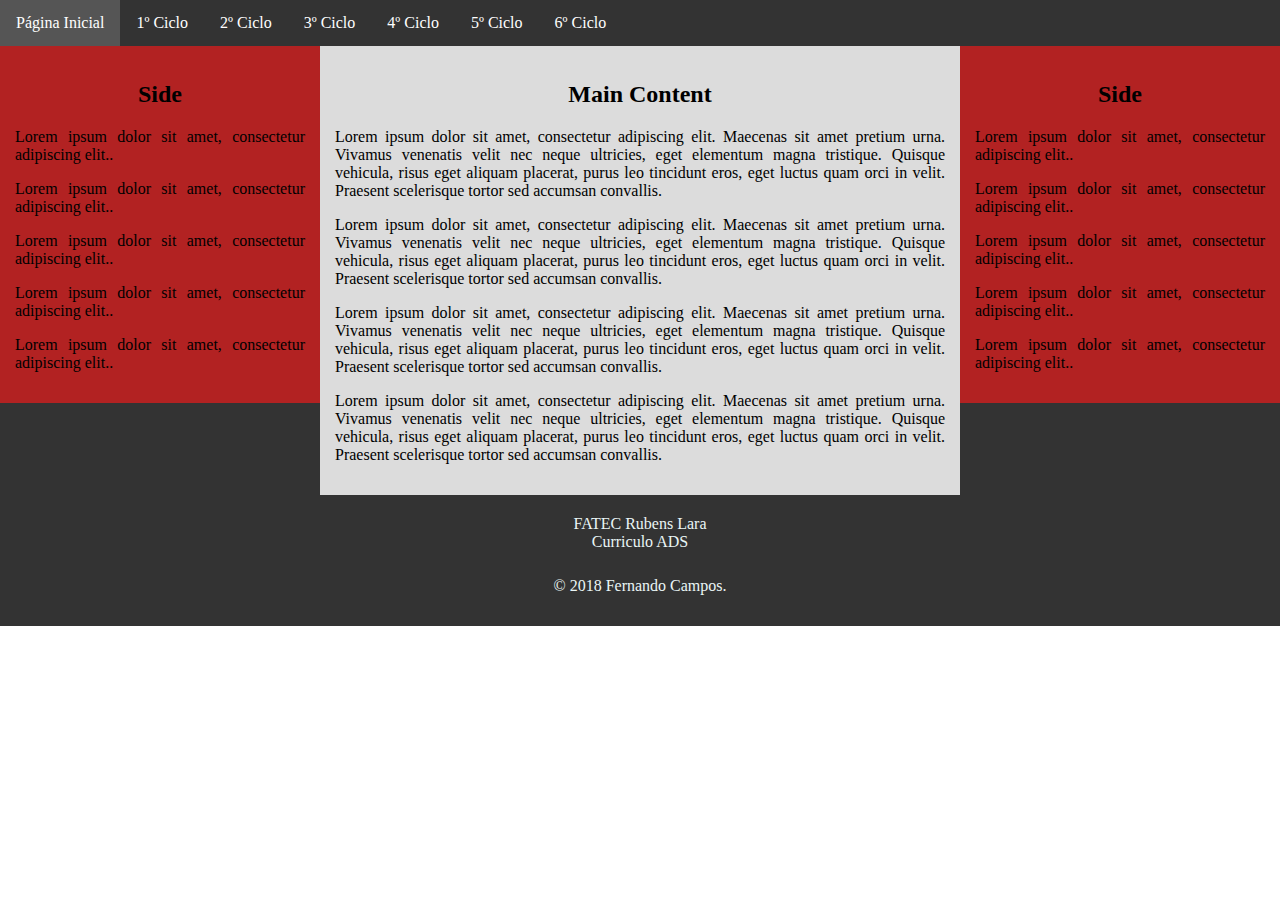
<file: index.html>
<!DOCTYPE html>
<html lang="en" dir="ltr">

<head>
  <meta charset="utf-8">
  <meta http-equiv="X-UA-Compatible" content="IE=edge">
  <meta name="viewport" content="width=device-width, initial-scale=1">
  <title>Recursos FATEC ADS</title>
  <link rel="stylesheet" href="styles-main.css">
  <link rel="icon" href="favicon.ico">
  <link href="https://fonts.googleapis.com/css?family=Merriweather|Montserrat|Sacramento" rel="stylesheet">
</head>

<body>
  <div class="header-container">

  </div>

  <div class="nav-container">
    <ul>
      <li><a class="active" href="index.html">Página Inicial</a></li>
      <li class="dropdown">
        <a href="javascript:void(0)" class="dropbtn">1&ordm; Ciclo</a>
        <div class="dropdown-content">
          <a href="404.html">Administração geral</a>
          <a href="404.html">Algoritmos e Lógica de Programação</a>
          <a href="404.html">Arquitetura e Organização de Computadores</a>
          <a href="404.html">Laboratório de Hardware</a>
          <a href="MatematicaDiscreta.html">Matemática Discreta</a>
          <a href="404.html">Programação em Microinformática</a>
          <a href="404.html">Inglês I</a>
      <li class="dropdown">
        <a href="javascript:void(0)" class="dropbtn">2&ordm; Ciclo</a>
        <div class="dropdown-content">
          <a href="404.html">Cálculo</a>
          <a href="404.html">Comunicação e Expressão</a>
          <a href="404.html">Contabilidade</a>
          <a href="404.html">Engenharia de Software I</a>
          <a href="404.html">Linguagem de Programação</a>
          <a href="404.html">Sistemas de Informação</a>
          <a href="404.html">Inglês II</a>
      <li class="dropdown">
        <a href="javascript:void(0)" class="dropbtn">3&ordm; Ciclo</a>
        <div class="dropdown-content">
          <a href="404.html">Economia e Finanças</a>
          <a href="404.html">Engenharia de Software II</a>
          <a href="404.html">Estatística Aplicada</a>
          <a href="404.html">Estruturas de Dados</a>
          <a href="404.html">Sociedade e Tecnologia</a>
          <a href="404.html">Interação Humano Computador</a>
          <a href="404.html">Sistemas Operacionais I</a>
          <a href="404.html">Inglês III</a>
      <li class="dropdown">
        <a href="javascript:void(0)" class="dropbtn">4&ordm; Ciclo</a>
        <div class="dropdown-content">
          <a href="404.html">Banco de Dados</a>
          <a href="404.html">Engenharia de Software III</a>
          <a href="404.html">Metodologia da Pesquisa Científico-Tecnológica</a>
          <a href="404.html">Programação Orientada a Objetos</a>
          <a href="404.html">Programação para Mainframe</a>
          <a href="404.html">Sistemas Operacionais II</a>
          <a href="404.html">Inglês IV</a>
      <li class="dropdown">
        <a href="javascript:void(0)" class="dropbtn">5&ordm; Ciclo</a>
        <div class="dropdown-content">
          <a href="404.html">Laboratório de Engenharia de Software</a>
          <a href="404.html">Programação Linear e Aplicações</a>
          <a href="404.html">Redes de Computadores</a>
          <a href="404.html">Segurança da Informação</a>
          <a href="404.html">Laboratório de Banco de Dados (Escolha 1)</a>
          <a href="404.html">Laboratório de Redes (Escolha 1)</a>
          <a href="404.html">Inglês V</a>
      <li class="dropdown">
        <a href="javascript:void(0)" class="dropbtn">6&ordm; Ciclo</a>
        <div class="dropdown-content">
          <a href="404.html">Empreendedorismo</a>
          <a href="404.html">Ética e Responsabilidade Profissional</a>
          <a href="404.html">Gestão de Equipes</a>
          <a href="404.html">Gestão de Projetos</a>
          <a href="404.html">Gestão e Governança de Tecnologia da Informação</a>
          <a href="404.html">Sistemas Distribuídos (Escolha 2)</a>
          <a href="404.html">Tópicos Especiais em Informática (Escolha 2)</a>
          <a href="404.html">Auditoria de Sistemas (Escolha 3)</a>
          <a href="404.html">Inteligência Artificial (Escolha 3)</a>
          <a href="404.html">Estágio Supervisionado</a>
          <a href="404.html">Trabalho de Graduação</a>
          <a href="404.html">Inglês VI</a>
        </div>
      </li>
    </ul>
  </div>

  <div class="row">
    <div class="column side">
      <h2 class="h2-center">Side</h2>
      <p>Lorem ipsum dolor sit amet, consectetur adipiscing elit..</p>
      <p>Lorem ipsum dolor sit amet, consectetur adipiscing elit..</p>
      <p>Lorem ipsum dolor sit amet, consectetur adipiscing elit..</p>
      <p>Lorem ipsum dolor sit amet, consectetur adipiscing elit..</p>
      <p>Lorem ipsum dolor sit amet, consectetur adipiscing elit..</p>
    </div>

    <div class="column middle">
      <h2 class="h2-center">Main Content</h2>
      <p>Lorem ipsum dolor sit amet, consectetur adipiscing elit. Maecenas sit amet pretium urna. Vivamus venenatis velit nec neque ultricies, eget elementum magna tristique. Quisque vehicula, risus eget aliquam placerat, purus leo tincidunt eros,
        eget luctus quam orci in velit. Praesent scelerisque tortor sed accumsan convallis.</p>
      <p>Lorem ipsum dolor sit amet, consectetur adipiscing elit. Maecenas sit amet pretium urna. Vivamus venenatis velit nec neque ultricies, eget elementum magna tristique. Quisque vehicula, risus eget aliquam placerat, purus leo tincidunt eros,
        eget luctus quam orci in velit. Praesent scelerisque tortor sed accumsan convallis.</p>
      <p>Lorem ipsum dolor sit amet, consectetur adipiscing elit. Maecenas sit amet pretium urna. Vivamus venenatis velit nec neque ultricies, eget elementum magna tristique. Quisque vehicula, risus eget aliquam placerat, purus leo tincidunt eros,
        eget luctus quam orci in velit. Praesent scelerisque tortor sed accumsan convallis.</p>
      <p>Lorem ipsum dolor sit amet, consectetur adipiscing elit. Maecenas sit amet pretium urna. Vivamus venenatis velit nec neque ultricies, eget elementum magna tristique. Quisque vehicula, risus eget aliquam placerat, purus leo tincidunt eros,
        eget luctus quam orci in velit. Praesent scelerisque tortor sed accumsan convallis.</p>
    </div>

    <div class="column side">
      <h2 class="h2-center">Side</h2>
      <p>Lorem ipsum dolor sit amet, consectetur adipiscing elit..</p>
      <p>Lorem ipsum dolor sit amet, consectetur adipiscing elit..</p>
      <p>Lorem ipsum dolor sit amet, consectetur adipiscing elit..</p>
      <p>Lorem ipsum dolor sit amet, consectetur adipiscing elit..</p>
      <p>Lorem ipsum dolor sit amet, consectetur adipiscing elit..</p>
    </div>
  </div>

  <div class="footer-container">
    <a class="footer-link" href="https://fernandocajr.github.io/CV/">FATEC Rubens Lara</a> <br>
    <a class="footer-link" href="https://fernandocajr.github.io/CV/">Curriculo ADS</a>
    <p class="end-logo">© 2018 Fernando Campos.</p>
  </div>
</body>

</html>
</file>
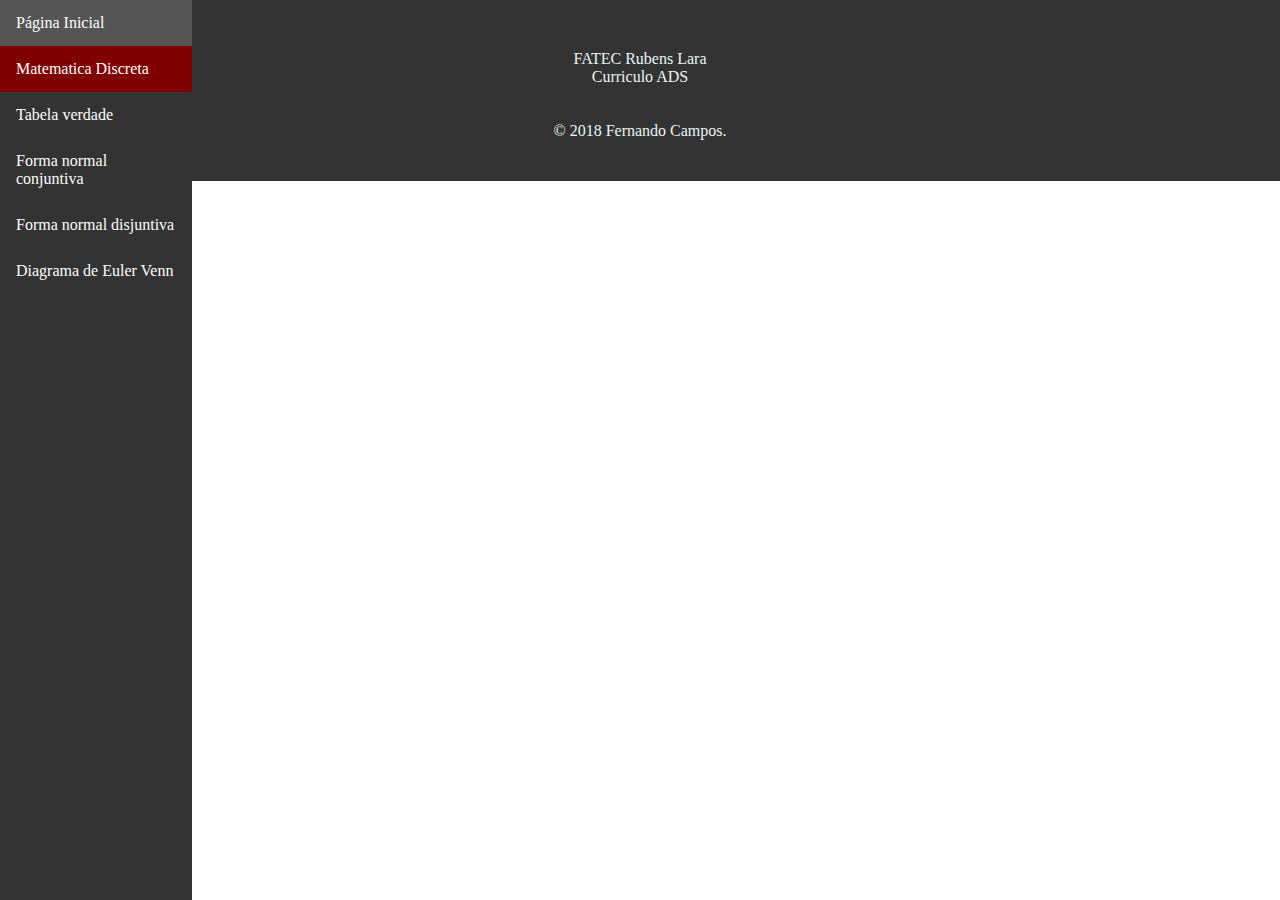
<file: MatematicaDiscreta.html>
<!DOCTYPE html>
<html lang="en" dir="ltr">

<head>
  <meta charset="utf-8">
  <meta http-equiv="X-UA-Compatible" content="IE=edge">
  <meta name="viewport" content="width=device-width, initial-scale=1">
  <title>Matemática Discreta</title>
  <link rel="stylesheet" href="styles-side.css">
  <link rel="icon" href="favicon.ico">
  <link href="https://fonts.googleapis.com/css?family=Merriweather|Montserrat|Sacramento" rel="stylesheet">
</head>

<body>
  <div class="header-container">

  </div>

  <div class="nav-container">
    <ul>
      <li><a href="index.html">Página Inicial</a></li>
      <li><a class="active" href="MatematicaDiscreta.html">Matematica Discreta</a></li>
      <li><a href="TabelaVerdade.html">Tabela verdade</a></li>
      <li><a href="404.html">Forma normal conjuntiva</a></li>
      <li><a href="404.html">Forma normal disjuntiva</a></li>
      <li><a href="404.html">Diagrama de Euler Venn</a></li>
    </ul>
  </div>

  <div class="article-container">
    <div class="top-section-container">

    </div>
    <div class="bottom-section-container">

    </div>
  </div>

  <div class="aside-container">

  </div>

  <div class="footer-container">
    <a class="footer-link" href="https://fernandocajr.github.io/CV/">FATEC Rubens Lara</a> <br>
    <a class="footer-link" href="https://fernandocajr.github.io/CV/">Curriculo ADS</a>
    <p class="end-logo">© 2018 Fernando Campos.</p>
  </div>
</body>

</html>
</file>
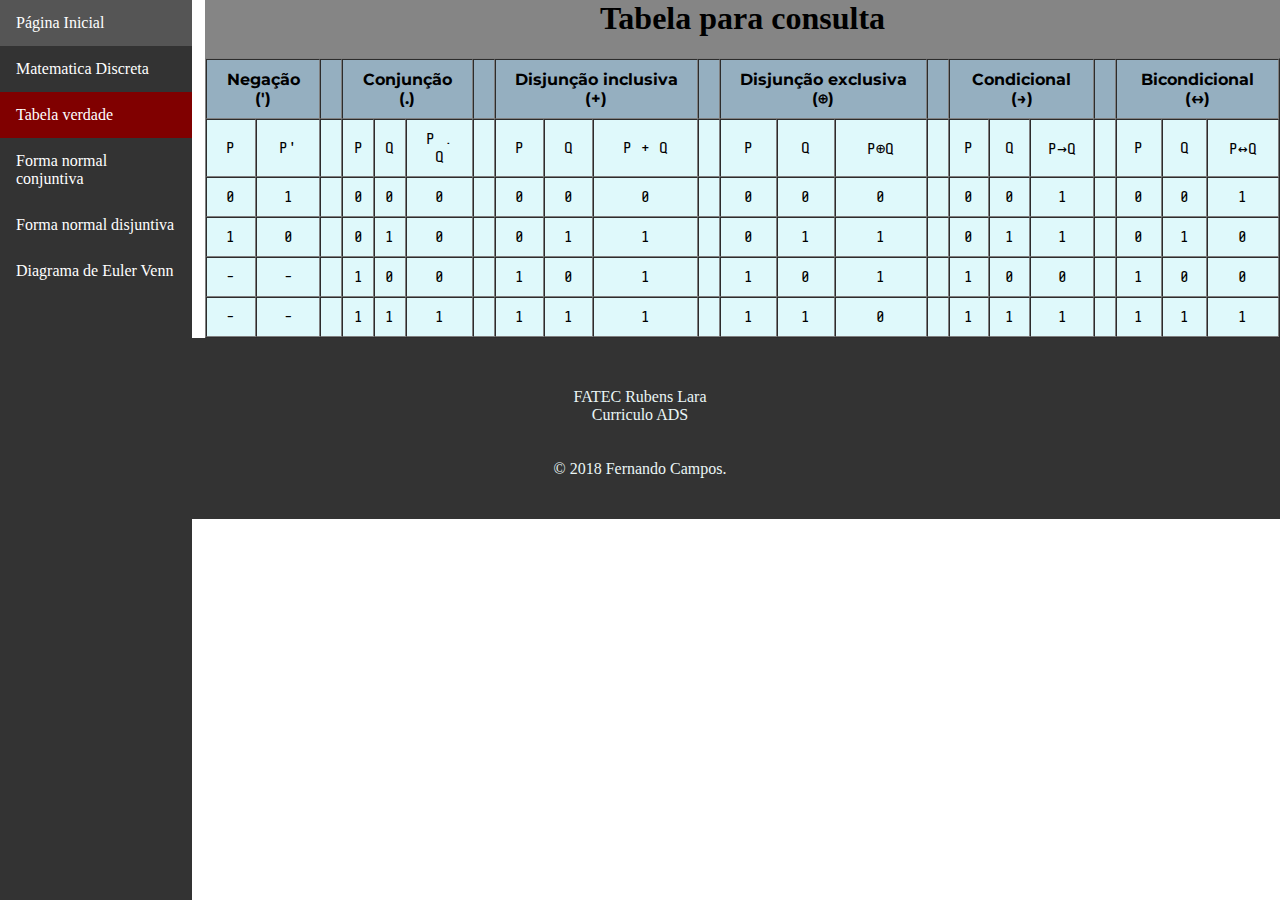
<file: TabelaVerdade.html>
<!DOCTYPE html>
<html lang="en" dir="ltr">

<head>
  <meta charset="utf-8">
  <meta http-equiv="X-UA-Compatible" content="IE=edge">
  <meta name="viewport" content="width=device-width, initial-scale=1">
  <title>Tabela Verdade</title>
  <link rel="stylesheet" href="styles-side.css">
  <link rel="icon" href="favicon.ico">
  <link href="https://fonts.googleapis.com/css?family=Merriweather|Montserrat|Sacramento|Share+Tech+Mono" rel="stylesheet">
</head>

<nav class="nav-container">
  <ul>
    <li><a href="index.html">Página Inicial</a></li>
    <li><a href="MatematicaDiscreta.html">Matematica Discreta</a></li>
    <li><a class="active" href="TabelaVerdade.html">Tabela verdade</a></li>
    <li><a href="404.html">Forma normal conjuntiva</a></li>
    <li><a href="404.html">Forma normal disjuntiva</a></li>
    <li><a href="404.html">Diagrama de Euler Venn</a></li>
  </ul>
</nav>

<body>
  <header class="header-container">
    <h1 class="h1-header">Tabela para consulta</h1>
    <table align="center" border="1" cellpadding="10" cellspacing="0">
      <tr>
        <th colspan="2">Negação (')</th>
        <th></th>
        <th colspan="3">Conjunção (.)</th>
        <th></th>
        <th colspan="3">Disjunção inclusiva (+)</th>
        <th></th>
        <th colspan="3">Disjunção exclusiva (&#8853;)</th>
        <th></th>
        <th colspan="3">Condicional (&#8594;)</th>
        <th></th>
        <th colspan="3">Bicondicional (&#8596;)</th>
      </tr>
      <tr>
        <td>P</td>
        <td>P'</td>
        <td class="spacing"></td>
        <td>P</td>
        <td>Q</td>
        <td>P . Q</td>
        <td class="spacing"></td>
        <td>P</td>
        <td>Q</td>
        <td>P + Q</td>
        <td class="spacing"></td>
        <td>P</td>
        <td>Q</td>
        <td>P&#8853;Q</td>
        <td class="spacing"></td>
        <td>P</td>
        <td>Q</td>
        <td>P&#8594;Q</td>
        <td class="spacing"></td>
        <td>P</td>
        <td>Q</td>
        <td>P&#8596;Q</td>
      </tr>
      <tr>
        <td>0</td>
        <td class="red">1</td>
        <td class="spacing"></td>
        <td>0</td>
        <td>0</td>
        <td>0</td>
        <td class="spacing"></td>
        <td>0</td>
        <td>0</td>
        <td>0</td>
        <td class="spacing"></td>
        <td>0</td>
        <td>0</td>
        <td>0</td>
        <td class="spacing"></td>
        <td>0</td>
        <td>0</td>
        <td class="red">1</td>
        <td class="spacing"></td>
        <td>0</td>
        <td>0</td>
        <td class="red">1</td>
      </tr>
      <tr>
        <td class="red">1</td>
        <td>0</td>
        <td class="spacing"></td>
        <td>0</td>
        <td class="red">1</td>
        <td>0</td>
        <td class="spacing"></td>
        <td>0</td>
        <td class="red">1</td>
        <td class="red">1</td>
        <td class="spacing"></td>
        <td>0</td>
        <td class="red">1</td>
        <td class="red">1</td>
        <td class="spacing"></td>
        <td>0</td>
        <td class="red">1</td>
        <td class="red">1</td>
        <td class="spacing"></td>
        <td>0</td>
        <td class="red">1</td>
        <td>0</td>
      </tr>
      <tr>
        <td>-</td>
        <td>-</td>
        <td class="spacing"></td>
        <td class="red">1</td>
        <td>0</td>
        <td>0</td>
        <td class="spacing"></td>
        <td class="red">1</td>
        <td>0</td>
        <td class="red">1</td>
        <td class="spacing"></td>
        <td class="red">1</td>
        <td>0</td>
        <td class="red">1</td>
        <td class="spacing"></td>
        <td class="red">1</td>
        <td>0</td>
        <td>0</td>
        <td class="spacing"></td>
        <td class="red">1</td>
        <td>0</td>
        <td>0</td>
      </tr>
      <tr>
        <td>-</td>
        <td>-</td>
        <td class="spacing"></td>
        <td class="red">1</td>
        <td class="red">1</td>
        <td class="red">1</td>
        <td class="spacing"></td>
        <td class="red">1</td>
        <td class="red">1</td>
        <td class="red">1</td>
        <td class="spacing"></td>
        <td class="red">1</td>
        <td class="red">1</td>
        <td>0</td>
        <td class="spacing"></td>
        <td class="red">1</td>
        <td class="red">1</td>
        <td class="red">1</td>
        <td class="spacing"></td>
        <td class="red">1</td>
        <td class="red">1</td>
        <td class="red">1</td>
      </tr>
    </table>
  </header>

  <div class="article-container">
    <div class="top-section-container">

    </div>
    <div class="bottom-section-container">

    </div>
  </div>

  <div class="aside-container">

  </div>

  <div class="footer-container">
    <a class="footer-link" href="https://fernandocajr.github.io/CV/">FATEC Rubens Lara</a> <br>
    <a class="footer-link" href="https://fernandocajr.github.io/CV/">Curriculo ADS</a>
    <p class="end-logo">© 2018 Fernando Campos.</p>
  </div>
</body>

</html>
</file>
<file: styles-main.css>
body {
  margin: 0;
}

hr {
  border-color: #EAF6F6;
  border-style: none;
  border-top-style: dotted;
  border-width: 6px;
  margin: 100px auto 100px auto;
  width: 4%;
}

ul {
  background-color: #333;
  list-style-type: none;
  margin: 0;
  overflow: hidden;
  padding: 0;
}

li {
  float: left;
}

li .active {
  background-color: maroon;
  color: white;
}

li a, .dropbtn {
  color: white;
  display: inline-block;
  padding: 14px 16px;
  text-align: center;
  text-decoration: none;
}

li a:hover, .dropdown:hover .dropbtn {
  background-color: #555;
}

li.dropdown {
  display: inline-block;
}

.dropdown-content {
  background-color: #f9f9f9;
  box-shadow: 0 8px 16px 0 rgba(0, 0, 0, 0.2);
  display: none;
  min-width: 160px;
  position: absolute;
  z-index: 1;
}

.dropdown-content a {
  color: black;
  display: block;
  padding: 12px 16px;
  text-align: left;
  text-decoration: none;
}

.dropdown-content a:hover {
  background-color: #f1f1f1
}

.dropdown:hover .dropdown-content {
  display: block;
}

.header-container {}

.nav-container {}

.article-container {}

.top-section-container {}

.bottom-section-container {}

.aside-container {}

.column {
  box-sizing: border-box;
  float: left;
  width: 33.33%;
  padding: 15px;
}

.h2-center {
  text-align: center;
}
.side {
  background-color: firebrick;
  text-align: justify;
  width: 25%;
}

.middle {
  background-color: #DCDCDC;
  text-align:justify;
  width: 50%;
}
.row {
  background-color: #333;
}
.row:after {
  clear: both;
  content: "";
  display: table;
}

.footer-container {
  background-color: #333;
  padding: 20px 0 5px;
  text-align: center;
}

.footer-link {
  color: #EAF6F6;
  font-size: 1rem;
  text-decoration: none;
}

.footer-link:hover {
  color: gray;
}

.end-logo {
  color: #EAF6F6;
  font-size: 1rem;
  padding: 10px 0;
}
</file>
<file: styles-side.css>
body {
  margin: 0;
}

ul {
  background-color: #333;
  height: 100%;
  list-style-type: none;
  margin: 0;
  overflow: auto;
  padding: 0;
  position: fixed;
  width: 15%;
}

li a {
  color: white;
  display: block;
  padding: 14px 16px;
  text-decoration: none;
}

li .active {
  background-color: maroon;
  color: white;
}

li a:hover {
  background-color: #555;
  color: white;
}

.h1-header {
  margin-top: 0;

}
.header-container {
  background-color: #3339;
  margin-left: 205px;
  position:relative;
  text-align: center;
}

td {
  background-color: #dff9fb;
  font-family: 'Share Tech Mono', monospace;
  text-align: center;
}

th {
  background-color: #95afc0;
  font-family: 'Montserrat', monospace;
  text-align: center;
}



.nav-container {
  margin: 0;
  position: fixed;
}

.article-container {}

.top-section-container {}

.bottom-section-container {}

.aside-container {}

.footer-container {
  background-color: #333;
  padding: 50px 0 5px;
  text-align: center;
}

.footer-link {
  color: #EAF6F6;
  font-size: 1rem;
  text-decoration: none;
}

.footer-link:hover {
  color: gray;
}

.end-logo {
  color: #EAF6F6;
  font-size: 1rem;
  padding: 20px 0;
}
</file>
